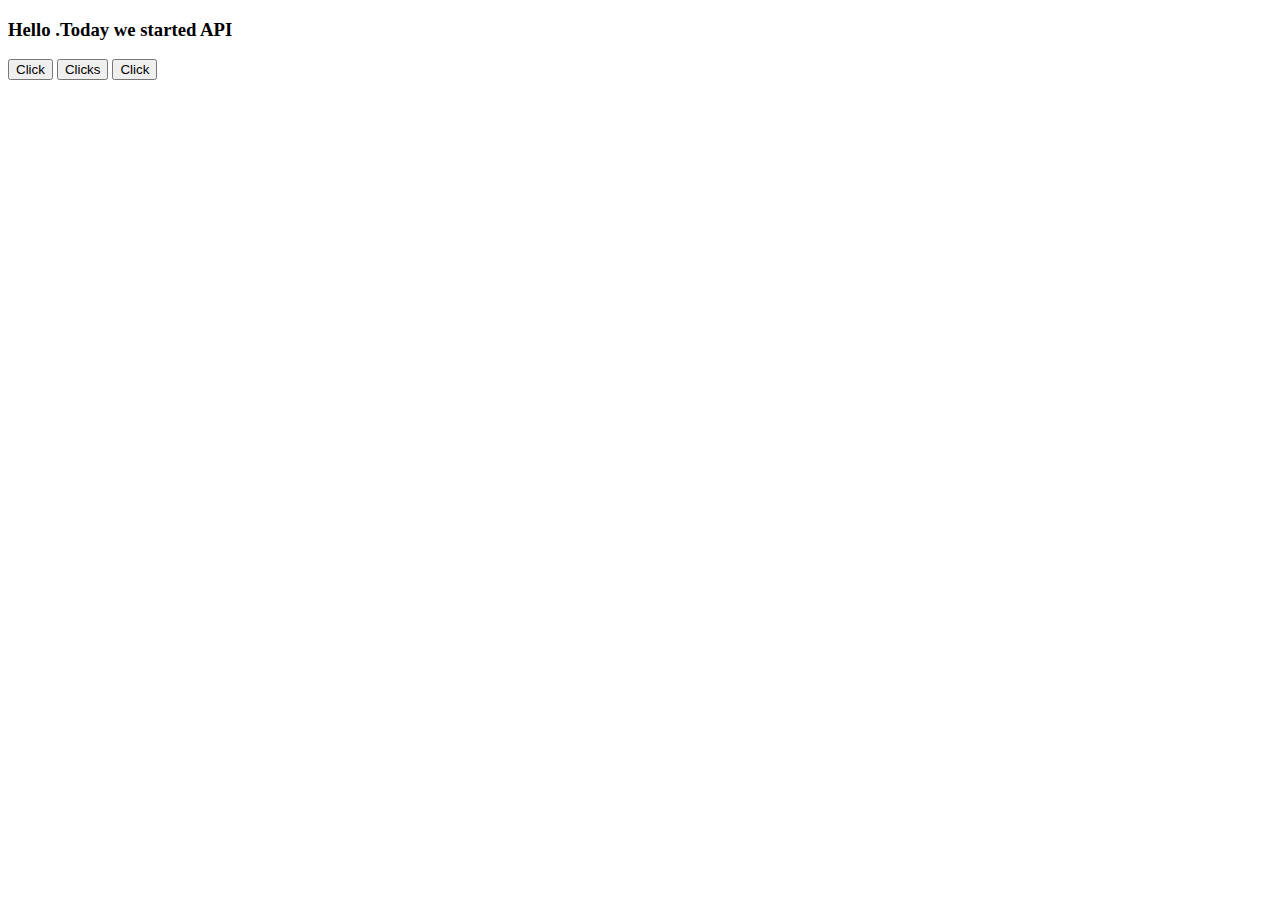
<file: api-1st day/index.html>
<!DOCTYPE html>
<html lang="en">

<head>
    <meta charset="UTF-8">
    <meta http-equiv="X-UA-Compatible" content="IE=edge">
    <meta name="viewport" content="width=device-width, initial-scale=1.0">
    <title>API</title>
</head>

<body>
    <h3>Hello .Today we started API </h3>
    <ul id="users"></ul>

    <button onclick="loadData()">Click</button>
    <button onclick="loadUser()">Clicks</button>
    <button onclick="loadPost()">Click</button>
    <script src="js/api.js"></script>
</body>

</html>
</file>
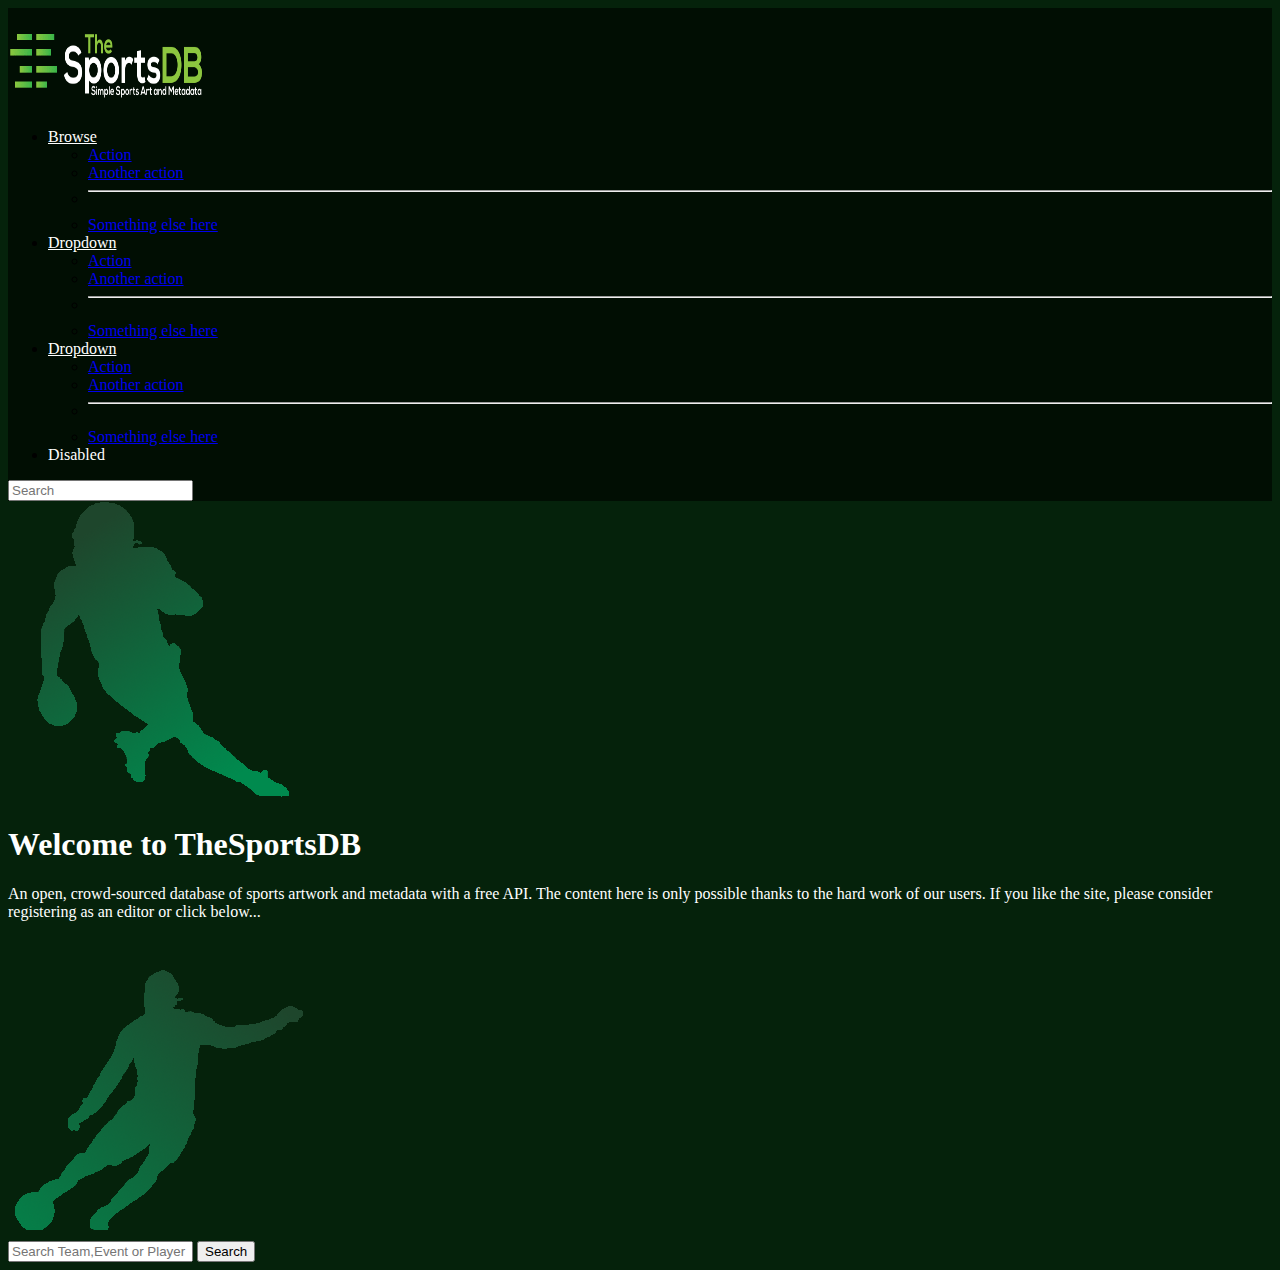
<file: sportsbd/index.html>
<!DOCTYPE html>
<html lang="en">

<head>
    <meta charset="UTF-8">
    <meta http-equiv="X-UA-Compatible" content="IE=edge">
    <meta name="viewport" content="width=device-width, initial-scale=1.0">
    <title>Document</title>
    <link rel="stylesheet" href="css/style.css">
    <link href="https://cdn.jsdelivr.net/npm/bootstrap@5.1.3/dist/css/bootstrap.min.css" rel="stylesheet"
        integrity="sha384-1BmE4kWBq78iYhFldvKuhfTAU6auU8tT94WrHftjDbrCEXSU1oBoqyl2QvZ6jIW3" crossorigin="anonymous">
</head>

<body class="style">
    <header id="header_part">

        <nav class="navbar navbar-expand-lg " style="background-color: #010E03;">
            <div class="container">
                <img src="img/logo32.png" alt="" width="200" height="100">

                <div class="collapse navbar-collapse" id="navbarSupportedContent">
                    <ul class="navbar-nav mx-auto mb-2  mb-lg-0">


                        <li class="nav-item dropdown">
                            <a class="nav-link  dropdown-toggle" href="#" id="navbarDropdown" role="button"
                                data-bs-toggle="dropdown" aria-expanded="false">
                                Browse
                            </a>
                            <ul class="dropdown-menu" aria-labelledby="navbarDropdown">
                                <li><a class="dropdown-item" href="#">Action</a></li>
                                <li><a class="dropdown-item" href="#">Another action</a></li>
                                <li>
                                    <hr class="dropdown-divider">
                                </li>
                                <li><a class="dropdown-item" href="#">Something else here</a></li>
                            </ul>
                        </li>
                        <li class="nav-item dropdown">
                            <a class="nav-link dropdown-toggle" href="#" id="navbarDropdown" role="button"
                                data-bs-toggle="dropdown" aria-expanded="false">
                                Dropdown
                            </a>
                            <ul class="dropdown-menu" aria-labelledby="navbarDropdown">
                                <li><a class="dropdown-item" href="#">Action</a></li>
                                <li><a class="dropdown-item" href="#">Another action</a></li>
                                <li>
                                    <hr class="dropdown-divider">
                                </li>
                                <li><a class="dropdown-item" href="#">Something else here</a></li>
                            </ul>
                        </li>
                        <li class="nav-item dropdown">
                            <a class="nav-link dropdown-toggle" href="#" id="navbarDropdown" role="button"
                                data-bs-toggle="dropdown" aria-expanded="false">
                                Dropdown
                            </a>
                            <ul class="dropdown-menu" aria-labelledby="navbarDropdown">
                                <li><a class="dropdown-item" href="#">Action</a></li>
                                <li><a class="dropdown-item" href="#">Another action</a></li>
                                <li>
                                    <hr class="dropdown-divider">
                                </li>
                                <li><a class="dropdown-item" href="#">Something else here</a></li>
                            </ul>
                        </li>
                        <li class="nav-item">
                            <a class="nav-link disabled">Disabled</a>
                        </li>
                    </ul>
                    <form class="d-flex">
                        <input class="form-control me-2" type="search" placeholder="Search" aria-label="Search">

                    </form>
                </div>
            </div>
        </nav>
    </header>

    <div class="container mt-5">
        <div class="row">
            <div class="col-xl-3 col-md-6 col-sm-12">
                <div class="banner_img">
                    <img src="img/main12.png" class="img-fluid" alt="">
                </div>
            </div>

            <div class="col-xl-6 col-md-6 col-sm-12">
                <div class="banner_text text-center">
                    <h1>Welcome to TheSportsDB</h1>
                    <p>An open, crowd-sourced database of sports artwork and metadata with a free API.
                        The content here is only possible thanks to the hard work of our users.
                        If you like the site, please consider registering as an editor or click below...</p>

                </div>
            </div>
            <div class="col-xl-3 col-md-6 col-sm-12">
                <div class="banner_img">
                    <img src="img/main224.png" class="img-fluid" alt="">
                </div>
            </div>
        </div>

        <div class="input-group w-25 mx-auto mb-3">
            <input id="search-field" type="text" class="form-control" placeholder="Search Team,Event or Player"
                aria-label="Recipient's username" aria-describedby="button-addon2">
            <button onclick="searchPlayers()" class="btn btn-outline-secondary" type="button"
                id="button-addon2">Search</button>
        </div>
    </div>


    <div id="search-result" class="row row-cols-1 row-cols-md-3 g-4">
        

    </div>

















    <script src="js/app.js"></script>

    <script src="https://cdn.jsdelivr.net/npm/bootstrap@5.1.3/dist/js/bootstrap.bundle.min.js"
        integrity="sha384-ka7Sk0Gln4gmtz2MlQnikT1wXgYsOg+OMhuP+IlRH9sENBO0LRn5q+8nbTov4+1p"
        crossorigin="anonymous"></script>
</body>

</html>
</file>
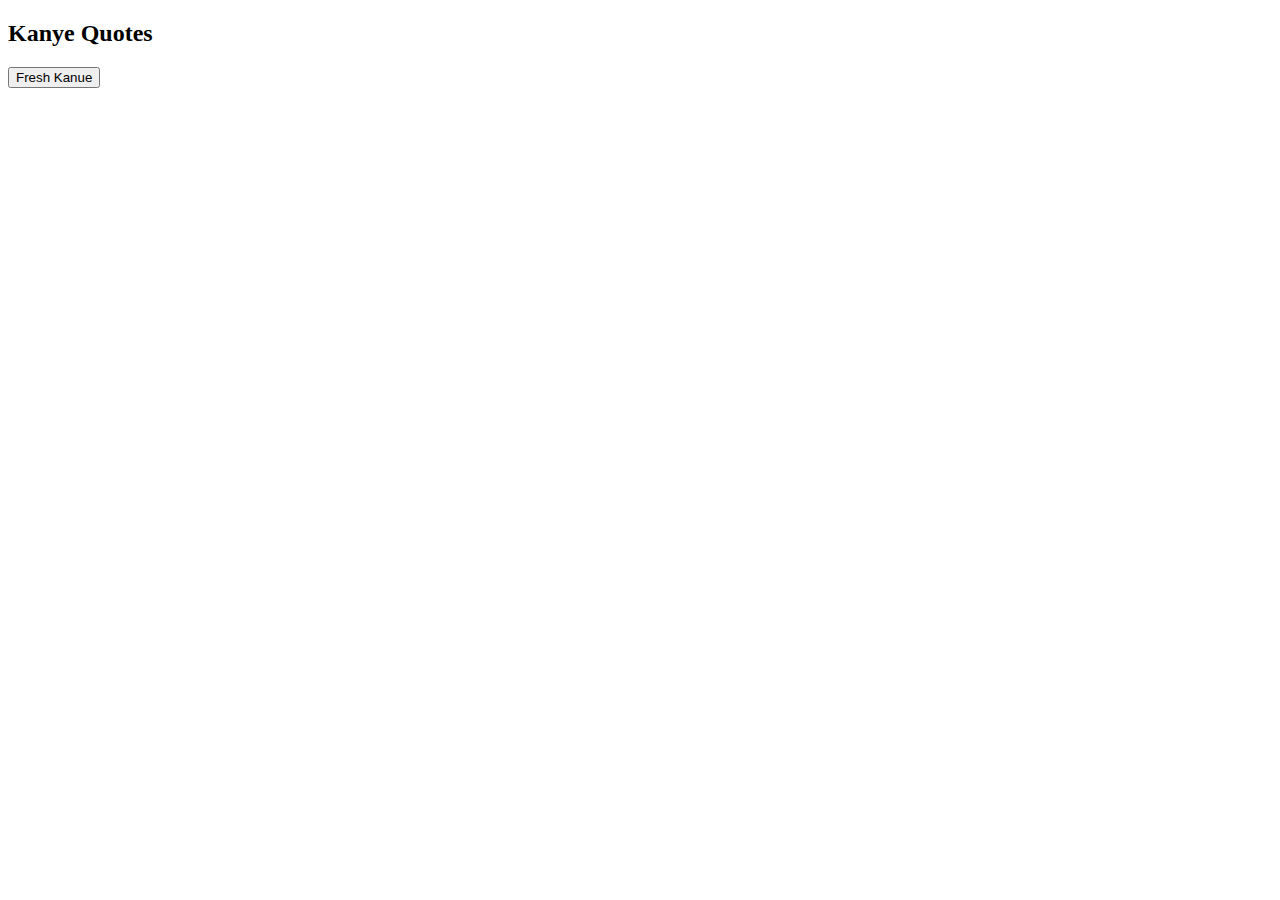
<file: api-example/kanye.html>
<!DOCTYPE html>
<html lang="en">

<head>
    <meta charset="UTF-8">
    <meta http-equiv="X-UA-Compatible" content="IE=edge">
    <meta name="viewport" content="width=device-width, initial-scale=1.0">
    <title>Kanye West</title>
</head>

<body>
    <h2>Kanye Quotes</h2>

    <button onclick="loadQuotes()">Fresh Kanue</button>

    <blockquote id="quote"> </blockquote>










    <script src="js/kanye.js"></script>
</body>

</html>
</file>
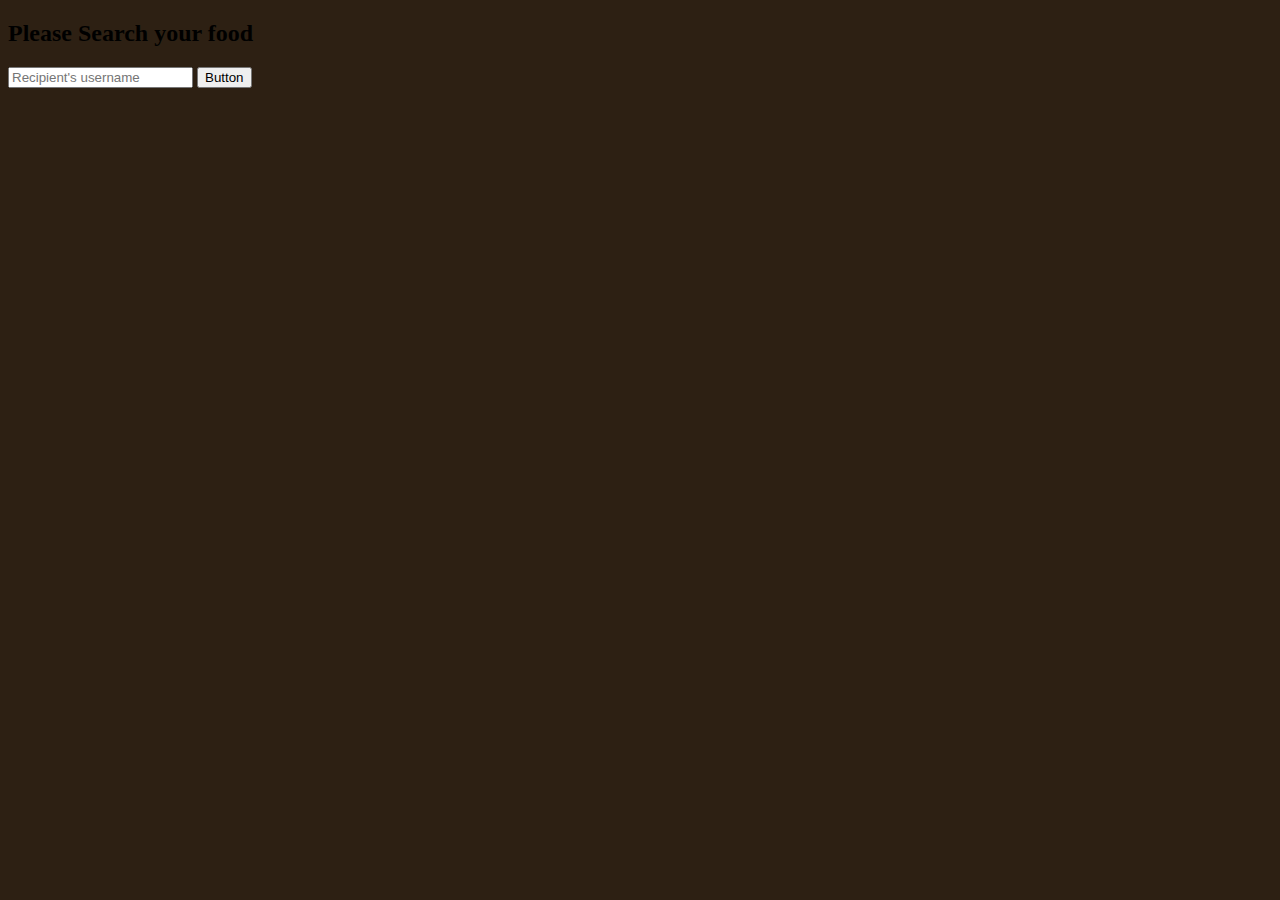
<file: api-example/mealbd.html>
<!DOCTYPE html>
<html lang="en">

<head>
    <meta charset="UTF-8">
    <meta http-equiv="X-UA-Compatible" content="IE=edge">
    <meta name="viewport" content="width=device-width, initial-scale=1.0">
    <title>Document</title>
    <link href="https://cdn.jsdelivr.net/npm/bootstrap@5.1.3/dist/css/bootstrap.min.css" rel="stylesheet"
        integrity="sha384-1BmE4kWBq78iYhFldvKuhfTAU6auU8tT94WrHftjDbrCEXSU1oBoqyl2QvZ6jIW3" crossorigin="anonymous">
    <link rel="stylesheet" href="css/meal.css">
</head>

<body class="style">
    <h2 class="text-center text-success">Please Search your food</h2>
    <div class="input-group mb-3 w-50 mx-auto">
        <input id="search-field" type="text" class="form-control" placeholder="Recipient's username"
            aria-label="Recipient's username" aria-describedby="button-addon2">
        <button onclick="searchFood()" class="btn btn-outline-secondary" type="button"
            id="button-addon2">Button</button>
    </div>
    <div id="meal-details" class="w-50 mx-auto mb-5">

    </div>
    </div>
    <div id="error-message">
        <h1 class="text-danger text-center">
            No Food Found
        </h1>
    </div>











    <div id="search-result" class="row row-cols-1 row-cols-md-3 g-4">

    </div>


    <script src="js/meakbd.js"></script>
    <script src="https://cdn.jsdelivr.net/npm/bootstrap@5.1.3/dist/js/bootstrap.bundle.min.js"
        integrity="sha384-ka7Sk0Gln4gmtz2MlQnikT1wXgYsOg+OMhuP+IlRH9sENBO0LRn5q+8nbTov4+1p"
        crossorigin="anonymous"></script>
</body>

</html>
</file>
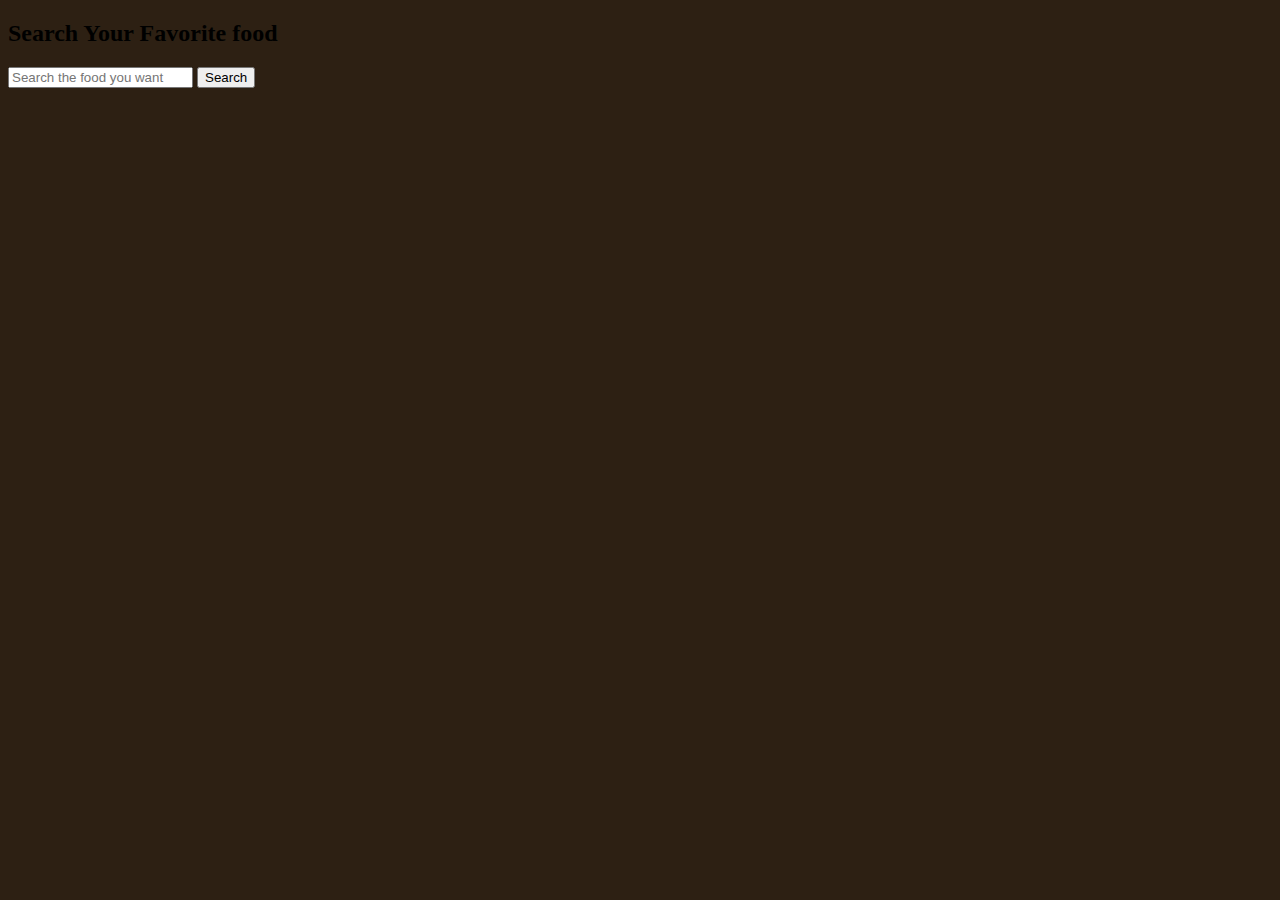
<file: api-example/mealdb.html>
<!DOCTYPE html>
<html lang="en">

<head>
    <meta charset="UTF-8">
    <meta http-equiv="X-UA-Compatible" content="IE=edge">
    <meta name="viewport" content="width=device-width, initial-scale=1.0">
    <title>The MealDB</title>
    <link href="https://cdn.jsdelivr.net/npm/bootstrap@5.1.3/dist/css/bootstrap.min.css" rel="stylesheet"
        integrity="sha384-1BmE4kWBq78iYhFldvKuhfTAU6auU8tT94WrHftjDbrCEXSU1oBoqyl2QvZ6jIW3" crossorigin="anonymous">
    <link rel="stylesheet" href="css/meal.css">
</head>

<body class="style">
    <!-- meal search area -->
    <h2 class="text-center text-success">Search Your Favorite food</h2>
    <div class="input-group mb-3 w-50 mx-auto">
        <input id="search-field" type="text" class="form-control" placeholder="Search the food you want"
            aria-label="Recipient's username" aria-describedby="button-addon2">
        <button onclick="searchFood()" class="btn btn-outline-secondary" type="button"
            id="button-search">Search</button>
    </div>


    <div id="meal-details" class=" w-50 mx-auto">
       
        </div>
    </div>







    <!-- meal find area -->
    <div id="search-result" class="row row-cols-1 row-cols-md-3 g-4">


    </div>

    </div>















    <script src="https://cdn.jsdelivr.net/npm/bootstrap@5.1.3/dist/js/bootstrap.bundle.min.js"
        integrity="sha384-ka7Sk0Gln4gmtz2MlQnikT1wXgYsOg+OMhuP+IlRH9sENBO0LRn5q+8nbTov4+1p"
        crossorigin="anonymous"></script>
    <script src="js/mealdb.js"></script>
</body>

</html>
</file>
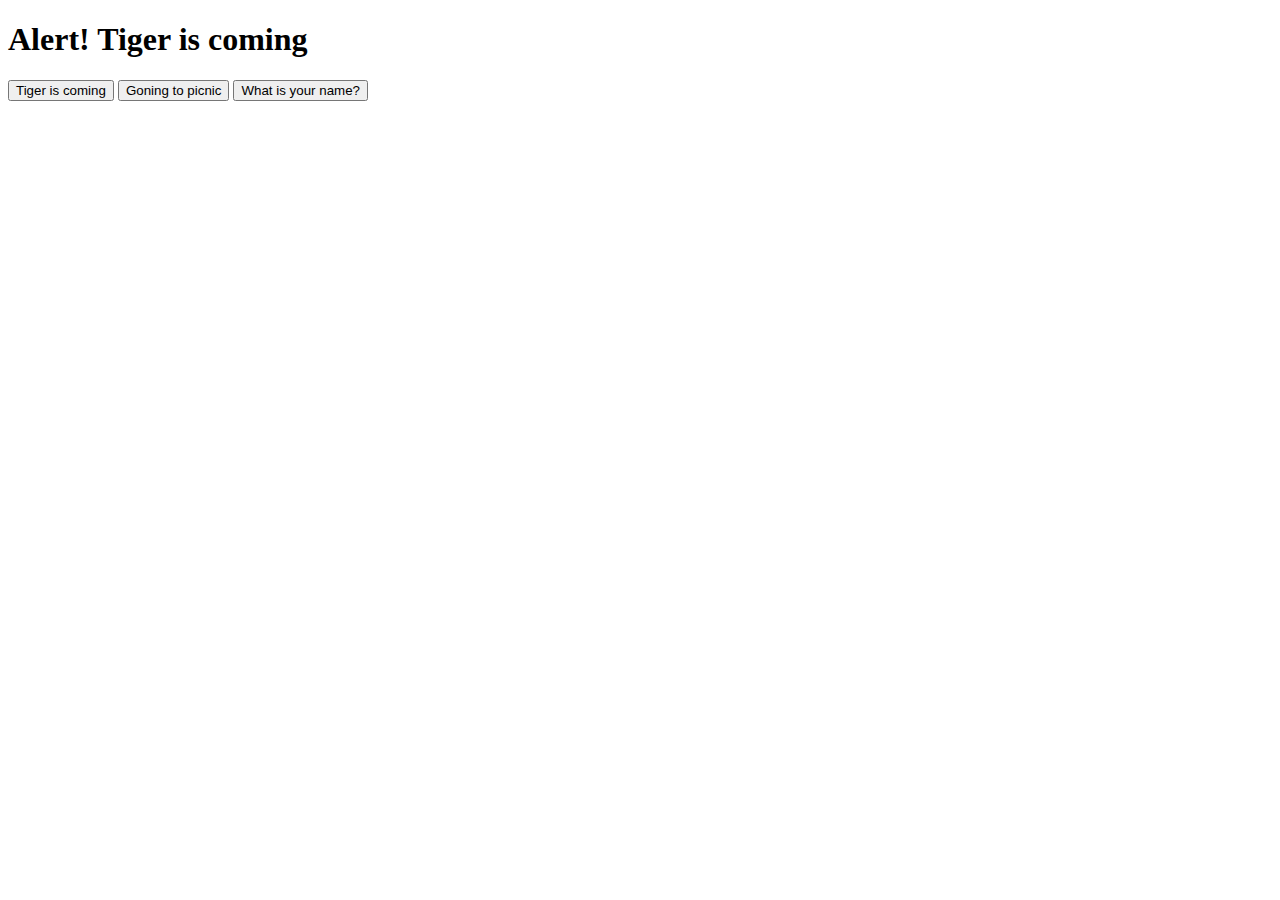
<file: Broser-APi/alert.html>
<!DOCTYPE html>
<html lang="en">

<head>
    <meta charset="UTF-8">
    <meta http-equiv="X-UA-Compatible" content="IE=edge">
    <meta name="viewport" content="width=device-width, initial-scale=1.0">
    <title>Alert </title>
</head>

<body>
    <h1>Alert! Tiger is coming</h1>

    <button onclick="maComing()">Tiger is coming</button>
    <button onclick="askPicnic()">Goning to picnic</button>
    <button onclick="askName()">What is your name?</button>



    <script src="alert.js"></script>
</body>

</html>
</file>
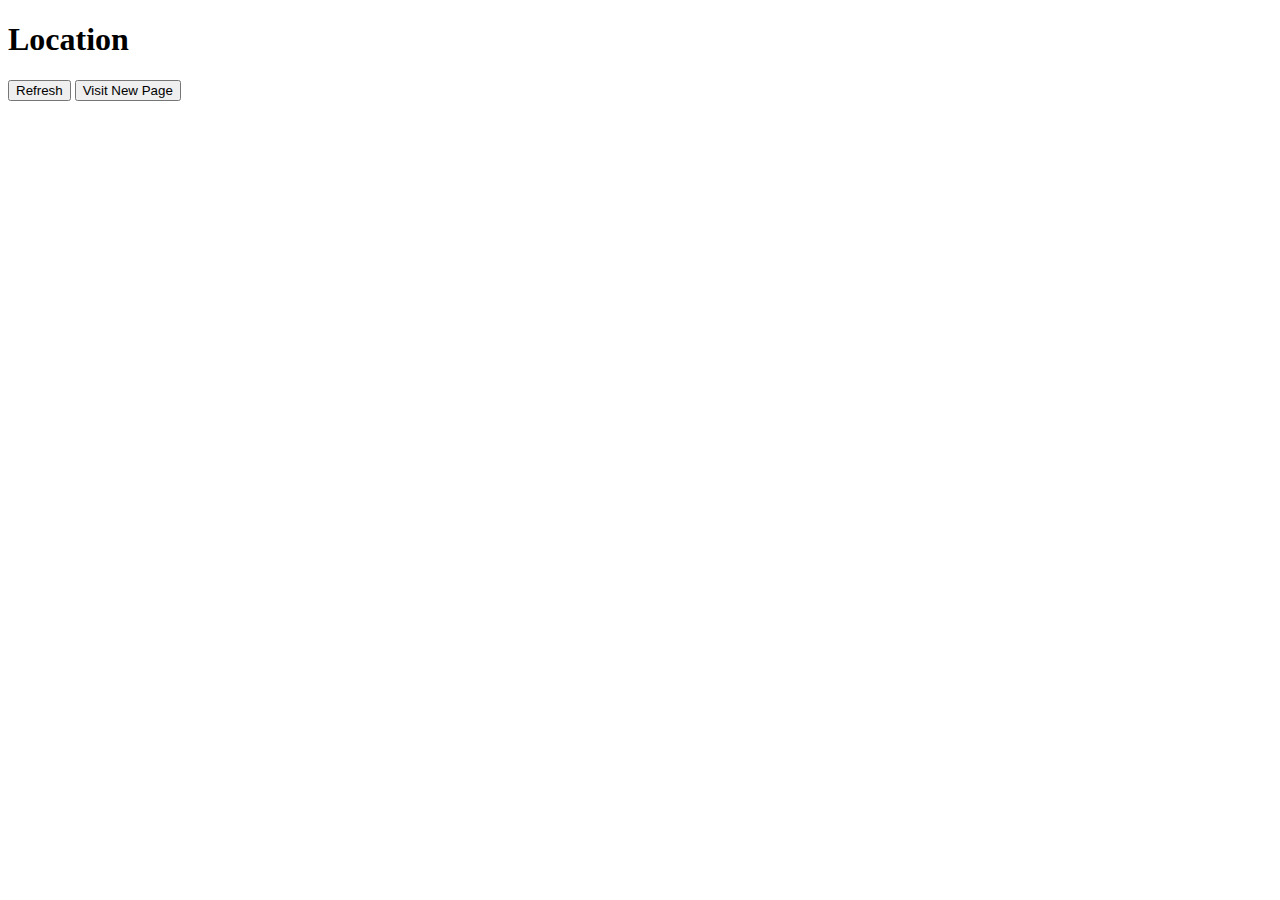
<file: Broser-APi/location.html>
<!DOCTYPE html>
<html lang="en">

<head>
    <meta charset="UTF-8">
    <meta http-equiv="X-UA-Compatible" content="IE=edge">
    <meta name="viewport" content="width=device-width, initial-scale=1.0">
    <title>Location</title>
</head>

<body>
    <h1>Location</h1>

    <button onclick="refreshPage()">Refresh</button>
    <button onclick="visitPage()">Visit New Page</button>



    <script>
        const refreshPage = () => {
            location.reload();
        }
        const visitPage = () => {
            location.assign('https://www.programming-hero.com/')
        }

    </script>


</body>

</html>
</file>
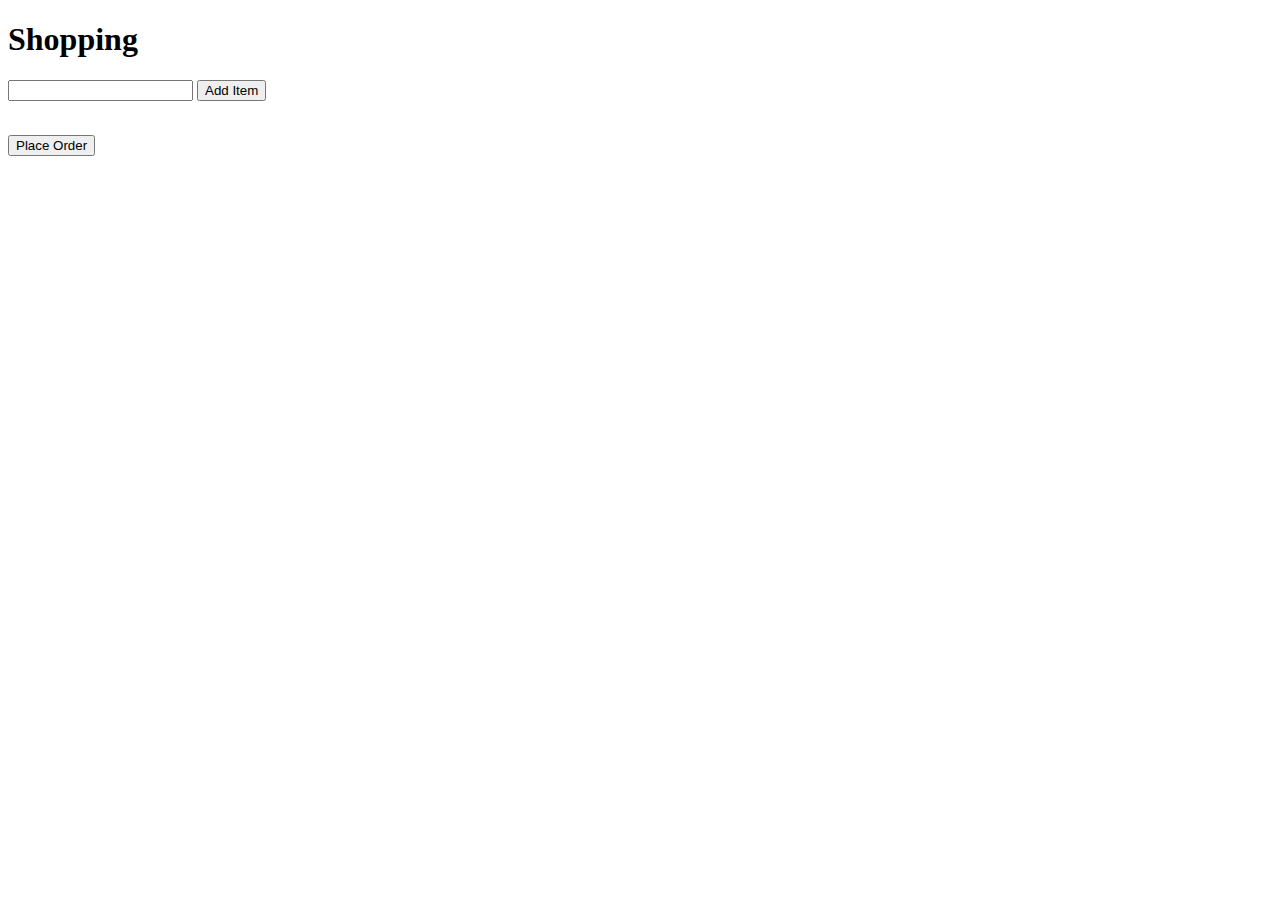
<file: Broser-APi/shopping.html>
<!DOCTYPE html>
<html lang="en">

<head>
    <meta charset="UTF-8">
    <meta http-equiv="X-UA-Compatible" content="IE=edge">
    <meta name="viewport" content="width=device-width, initial-scale=1.0">
    <title>Document</title>
</head>

<body>
    <h1>Shopping</h1>

    <input type="text" id="product-name">
    <button onclick="addItem()">Add Item</button>
    <br>
    <ul id="products">

    </ul>
    <br>
    <button onclick="placeOrder">Place Order</button>




    <script src="shopping.js"></script>
</body>

</html>
</file>
<file: sportsbd/css/style.css>
.style{
    background-color:#05220B ;
}
.banner_text{
    color: white;
}
#header_part .nav-link{
    color: white
}
</file>
<file: api-example/css/meal.css>
.style{
   background-color:#2D2013 ; 
}

#error-message{
   display: none;
}
.card img{
   height: 250px;
   
}
</file>
